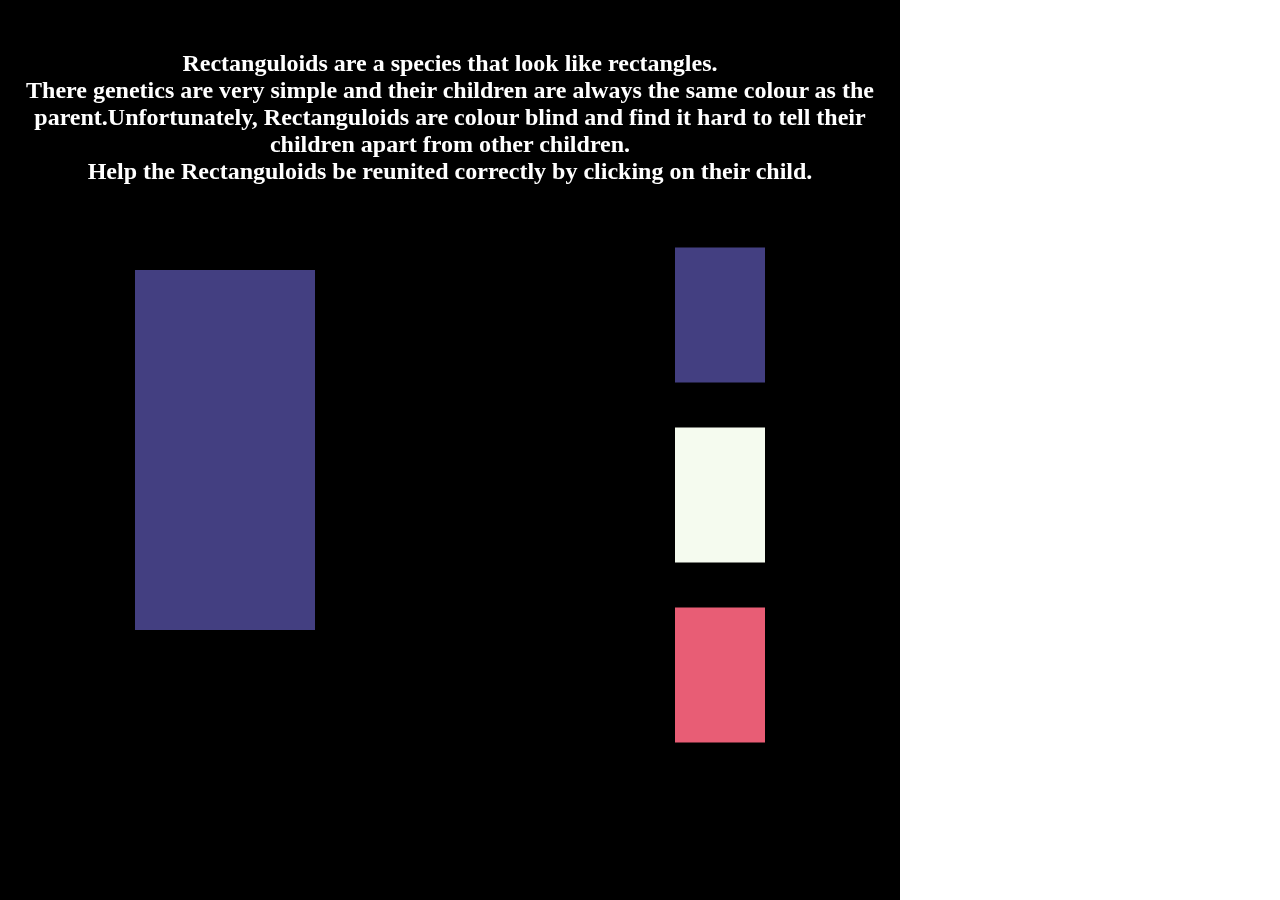
<file: 3DPointAndClick/Index.html>
﻿
<html lang="en">
<head>
    <meta charset="UTF-8" />
    <title>3D Adventure Engine</title>

    <!--  Simple reset to delete the margins  -->
    <style>
        body {
            margin: 0;
        }

        canvas {
            width: 100%;
            height: 100%
        }
    </style>
    <!--  Three.js CDN  -->
    <!--<script src="https://cdnjs.cloudflare.com/ajax/libs/three.js/r83/three.min.js"></script>-->

    <script src="CDN/three.js"></script>
    <script src="CDN/Underscore.min.js"></script>

    <link rel="stylesheet" href="CSS/AdventureEngine.css">
</head>
<body>
    <!--  Our code  -->
    <script src="Scripts/GameFile.js"></script>
    <script src="Scripts/Engine.js"></script>
    
    <canvas id="Canvas"></canvas>

    <div id="DisplayText">

    </div>

    <script type="text/javascript">
        startEngine(chapter, "gameScene", document.getElementById("Canvas"), document.getElementById("DisplayText"));
    </script>

</body>
</html>
</file>
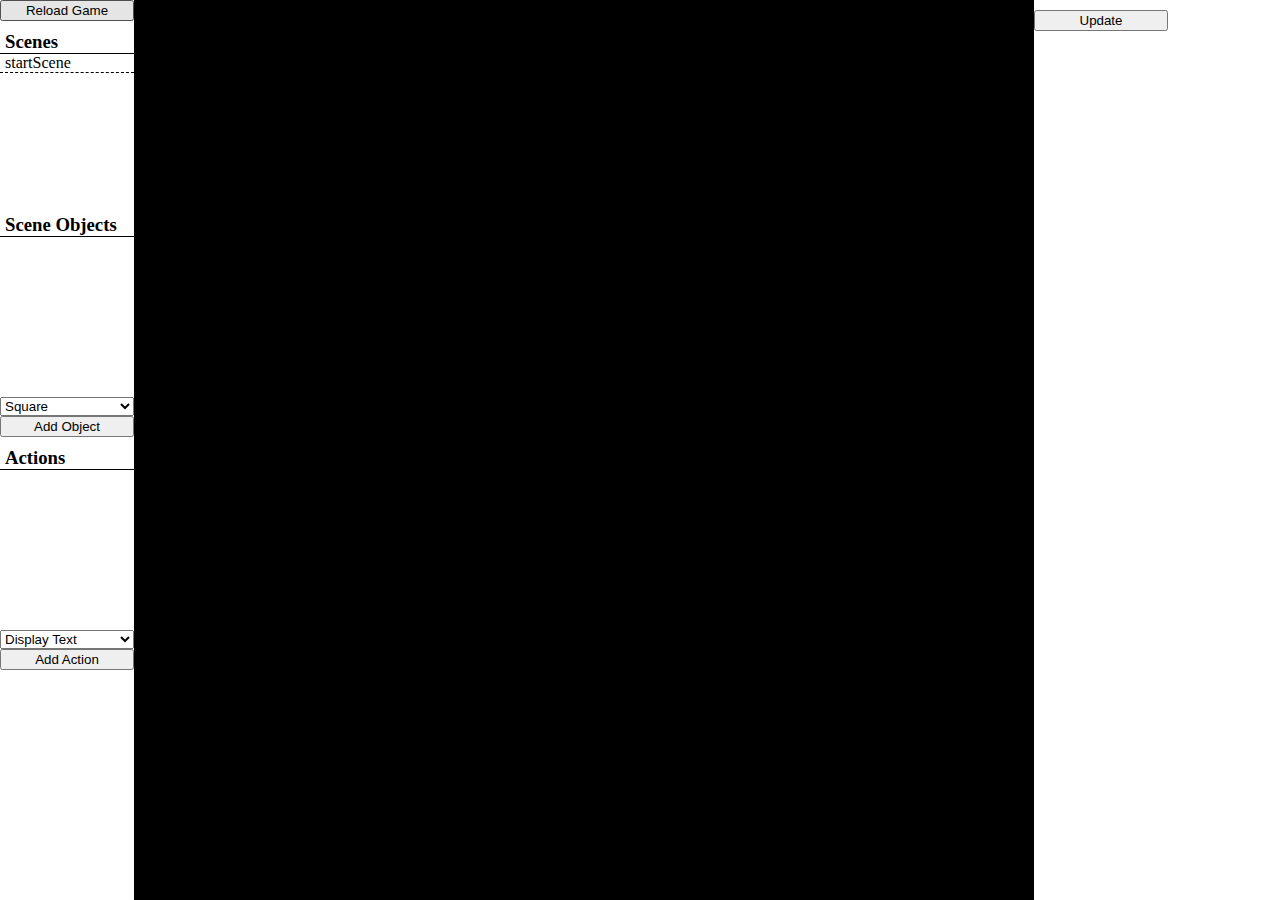
<file: 3DPointAndClick/Creator.html>
﻿<!DOCTYPE html>
<html>
<head>
    <meta charset="utf-8" />
    <title>3D Adventure Engine Game Creator</title>

    <!--  Simple reset to delete the margins  -->
    <style>
        body {
            margin: 0;
        }

        canvas {
            width: 100%;
            height: 100%
        }
    </style>
    <!--  Three.js CDN  -->
    <!--<script src="https://cdnjs.cloudflare.com/ajax/libs/three.js/r83/three.min.js"></script>-->

    <script src="CDN/three.js"></script>
    <script src="CDN/Underscore.min.js"></script>

    <link rel="stylesheet" href="CSS/AdventureEngine.css">
</head>
<body>

    <script src="Scripts/Engine.js"></script>
    <script src="Scripts/GameFileCreator_Data.js"></script>
    <script src="Scripts/GameFileCreator_Logic.js"></script>
    <script src="Scripts/GameFileCreator_Display.js"></script>

    <script type="text/javascript">

        var AddNewObject = function () {

            var newType = CreateableTypesList.value;

            objectCreate(newType);

            refreshUIValues();
        }

        var AddNewAction = function () {

            var newType = CreateableActionTypesList.value;

            actionCreate(newType);

            refreshUIValues();
        }

        var btnUpdateObjectData_Click = function (a, b) {

            var newObject = getObjectDataFromParamListDiv(CurrentObjectDiv);
            
            objectUpdate(CurrentObjectSaveButton.getAttribute("commandarg"), newObject);

            refreshUIValues();
        }

    </script>

    <div id="leftBar" class="SideBar">

        <div>
            <input id="btnReloadGame" type="submit" onclick="reloadGame(); return false;" value="Reload Game">
        </div>

        <h3>Scenes</h3>
        <div id="SceneList" class="SceneList">

        </div>

        <h3>Scene Objects</h3>
        <div id="CurrentObjectList" class="ObjectList">

        </div>

        <div>
            <select id="CreateableTypes" />
            <input id="btnAddObject" type="submit" onclick="AddNewObject(); return false;" value="Add Object" />
        </div>

        <h3>Actions</h3>
        <div id="CurrentActionsList" class="ActionList">

        </div>

        <div>
            <select id="CreateableActionTypes" />
            <input id="btnAddAction" type="submit" onclick="AddNewAction(); return false;" value="Add Action" />
        </div>

    </div>

    <canvas id="Canvas"> </canvas>

    <div id="DisplayText"></div>

    <div id="rightBar" class="SideBar">
        
        <div id="CurrentObject">

        </div>
        <input id="CurrentObjectSaveButton" type="submit" value="Update" commandArg="NA" onclick="btnUpdateObjectData_Click(this); return false;" />
    </div>

    <script type="text/javascript">

        setupCreatorScreen();

    </script>

</body>
</html>
</file>
<file: 3DPointAndClick/CSS/AdventureEngine.css>
﻿#DisplayText {
    position: absolute;
    color: white;
    text-align: center;
    font-size: x-large;
    font-weight: 600;
    top: 50px;
}

.SideBar {
    width: 134px;
    height: 700px;
    float: left;
}

.SideBar > div
{
    width: 134px;
    margin-bottom: 10px;
}

.SideBar select
{
    width: 100%;
}

.SideBar input {
    width: 100%;
    margin: 0px;
}


    .SideBar h3 {
        width: 100%;
        padding: 0;
        margin: 0;
        padding-left: 5px;
        border-bottom: 1px solid black;
    }

canvas
{
    float:left;
}

.ObjectList, .SceneList, .ActionList {
    /*border: 1px solid black;*/
    height: 150px;
    overflow-y: scroll;
}

    .ObjectList div, .SceneList div, .ActionList div{
        width: auto;
        padding-left: 5px;
        /*background-color: darkgray;*/
        /*color: white;*/
        /*border: ridge 4px gray;*/
        border-bottom: 1px dashed black;
        cursor: pointer;
    }
</file>
